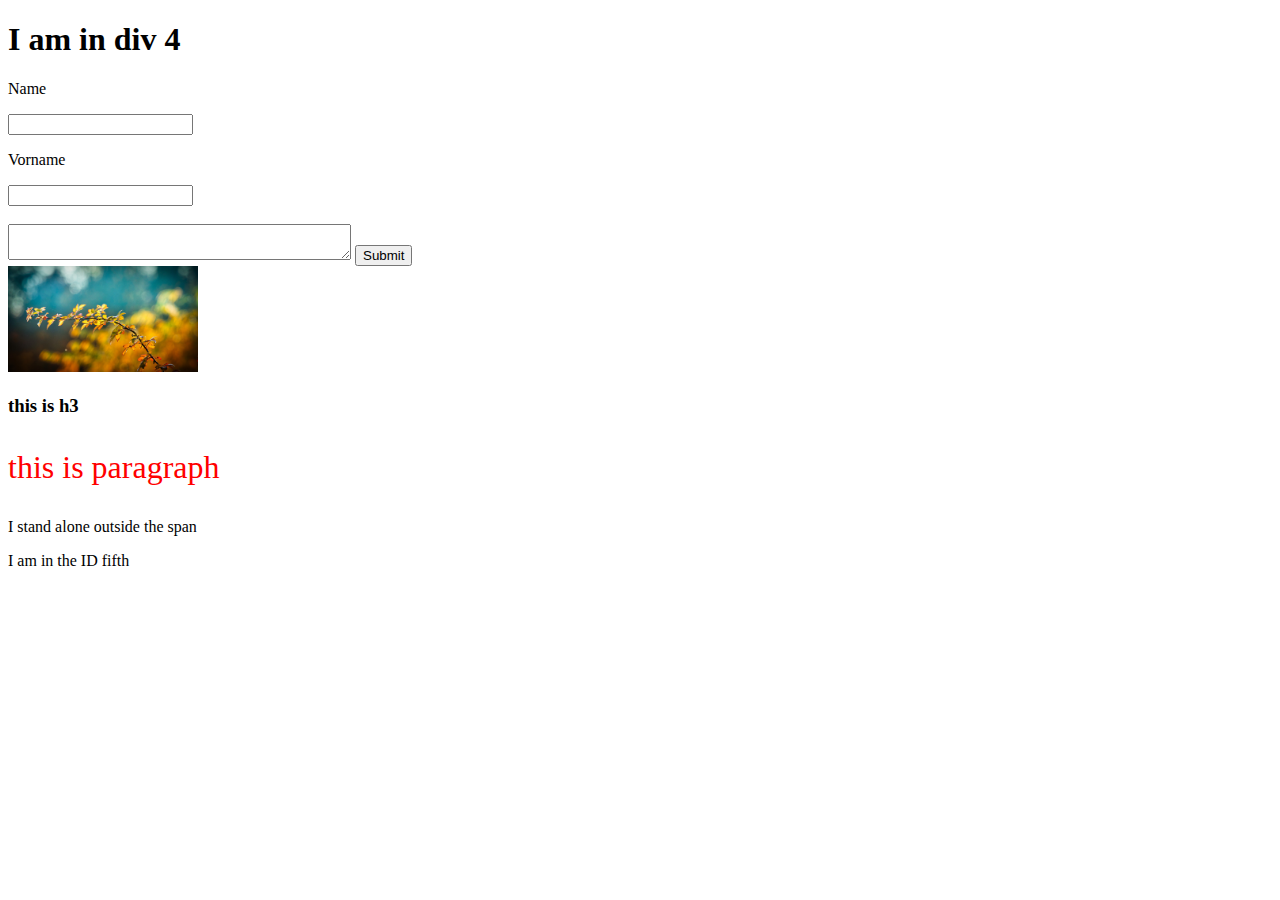
<file: index.html>
<!DOCTYPE html>
<html>
<head>
	<title>css1</title>
	<link rel="stylesheet" type="text/css" href="style.css">
</head>
<body>



			<div class="left" id="first">


						
						<div class="left" id="forth">
							<h1>I am in div 4</h1>
						<form>
	
<p>Name</p><input type="text" name="textinput" > <p>Vorname</p><input type="text" name="textinput">

<br>
<br>

<textarea name="text" rows="2" cols="40"></textarea>
<input type="submit" name="submit">
</form>
				<img src="autumn.jpg" width="15%" height="15%">

				       <div class="left" id="third">
				       	<span>
				       		<h3>this is h3</h3>
				       		<p>this is paragraph</p>
				       	</span>
				       	<p>I stand alone outside the span</p>
						
				       </div>
						
						</div>

				       	
		    </div>


					<div class="right" id="second">

								<div class="right" id="fifth">
									<p>I am in the ID fifth</p>
								</div>
								<div class="right" id="sixth">
									
								</div>
				
							</div>
									
											
				
											

</body>
</html>
</file>
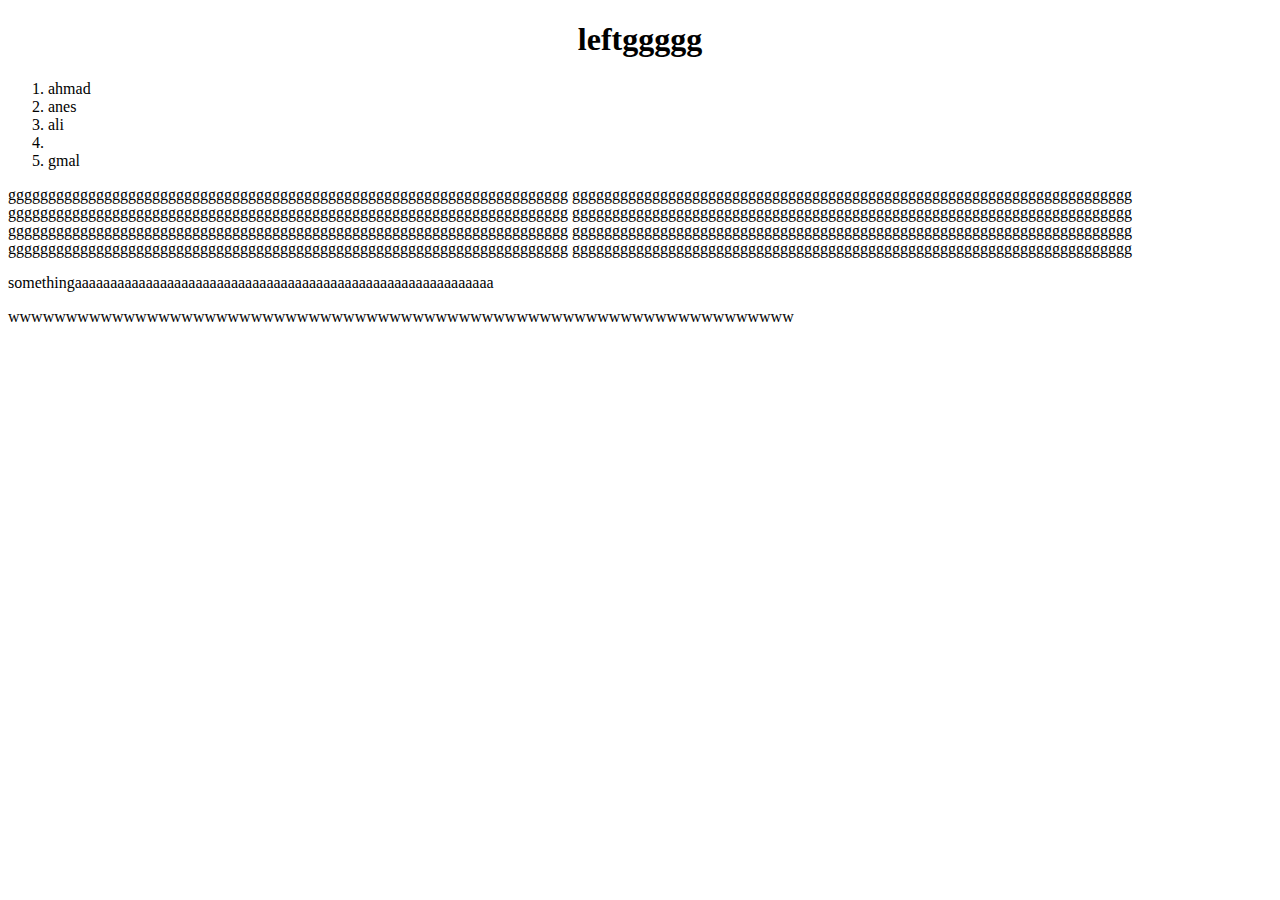
<file: exsersice 3.html>
<!DOCTYPE html>
<html>
<head>
	<title></title>
</head>
<body>

	<center><h1>leftggggg</h1></center>
	<ol>
		<li>ahmad</li>
		<li>anes</li>
		<li>ali<li>
		<li>gmal</li>
	</ol>
	gggggggggggggggggggggggggggggggggggggggggggggggggggggggggggggggggggggg
	gggggggggggggggggggggggggggggggggggggggggggggggggggggggggggggggggggggg
	gggggggggggggggggggggggggggggggggggggggggggggggggggggggggggggggggggggg
	gggggggggggggggggggggggggggggggggggggggggggggggggggggggggggggggggggggg
	gggggggggggggggggggggggggggggggggggggggggggggggggggggggggggggggggggggg
	gggggggggggggggggggggggggggggggggggggggggggggggggggggggggggggggggggggg
	gggggggggggggggggggggggggggggggggggggggggggggggggggggggggggggggggggggg
	gggggggggggggggggggggggggggggggggggggggggggggggggggggggggggggggggggggg

	<p>somethingaaaaaaaaaaaaaaaaaaaaaaaaaaaaaaaaaaaaaaaaaaaaaaaaaaaaaaaaaaa</p>
	<p>wwwwwwwwwwwwwwwwwwwwwwwwwwwwwwwwwwwwwwwwwwwwwwwwwwwwwwwwwwwwwwwwwwww</p>


</body>
</html>
</file>
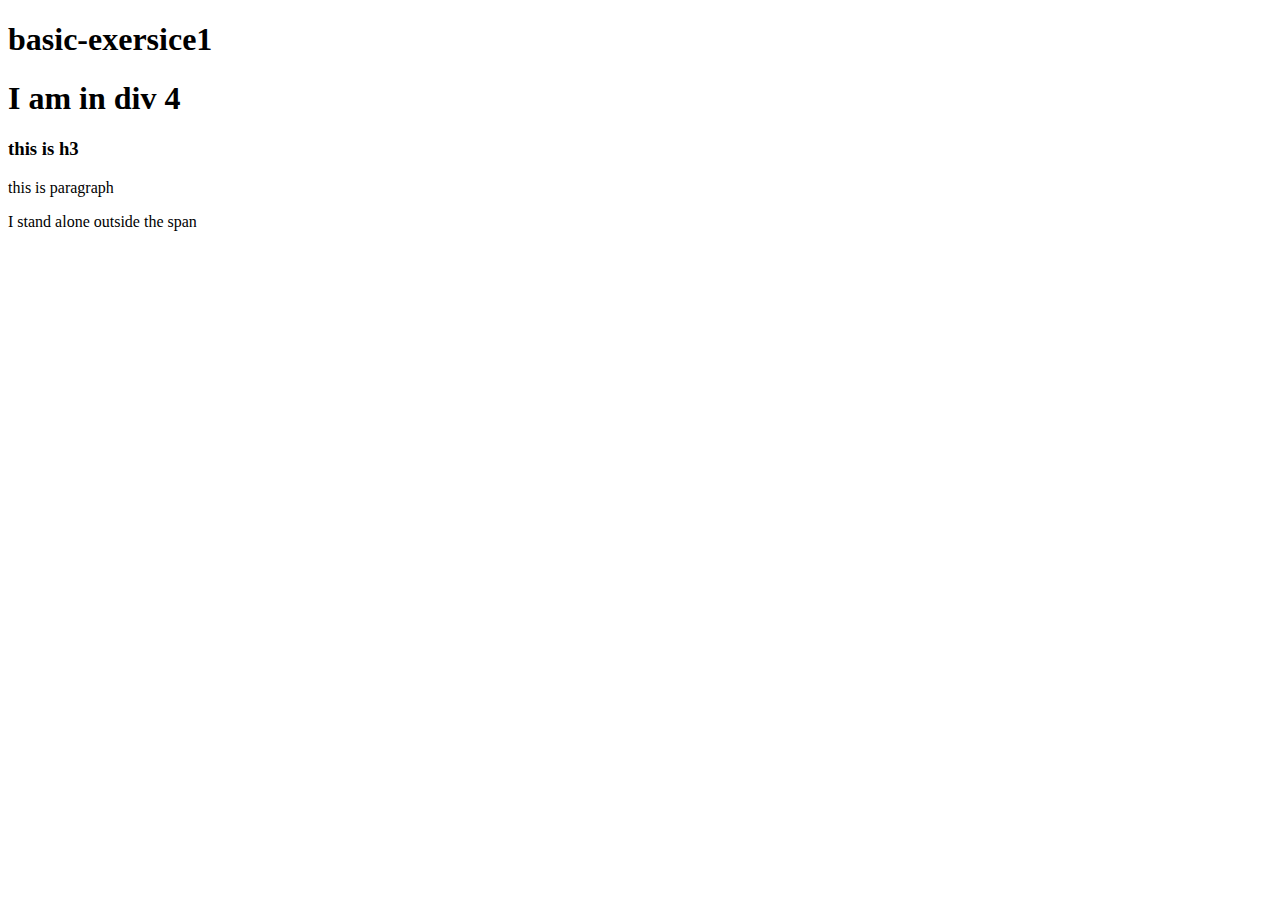
<file: index.html.html>
<!DOCTYPE html>
<html>
<head>
	<title>css1</title>
</head>
<body>

<h1>basic-exersice1</h1>


			<div class="left" id="first">


						
						<div class="left id="forth">
							<h1>I am in div 4</h1>



				       <div class="left id="third">
				       	<span>
				       		<h3>this is h3</h3>
				       		<p>this is paragraph</p>
				       	</span>
				       	<p>I stand alone outside the span</p>
						
				       </div>

							
						
						
						</div>

				       	
		    </div>


					

							<div class="right" id="second">
				
									</div>
									
											
				
											

</body>
</html>
</file>
<file: style.css>
.left span p{
	font-size: 2em;
	color: red;
}
</file>
